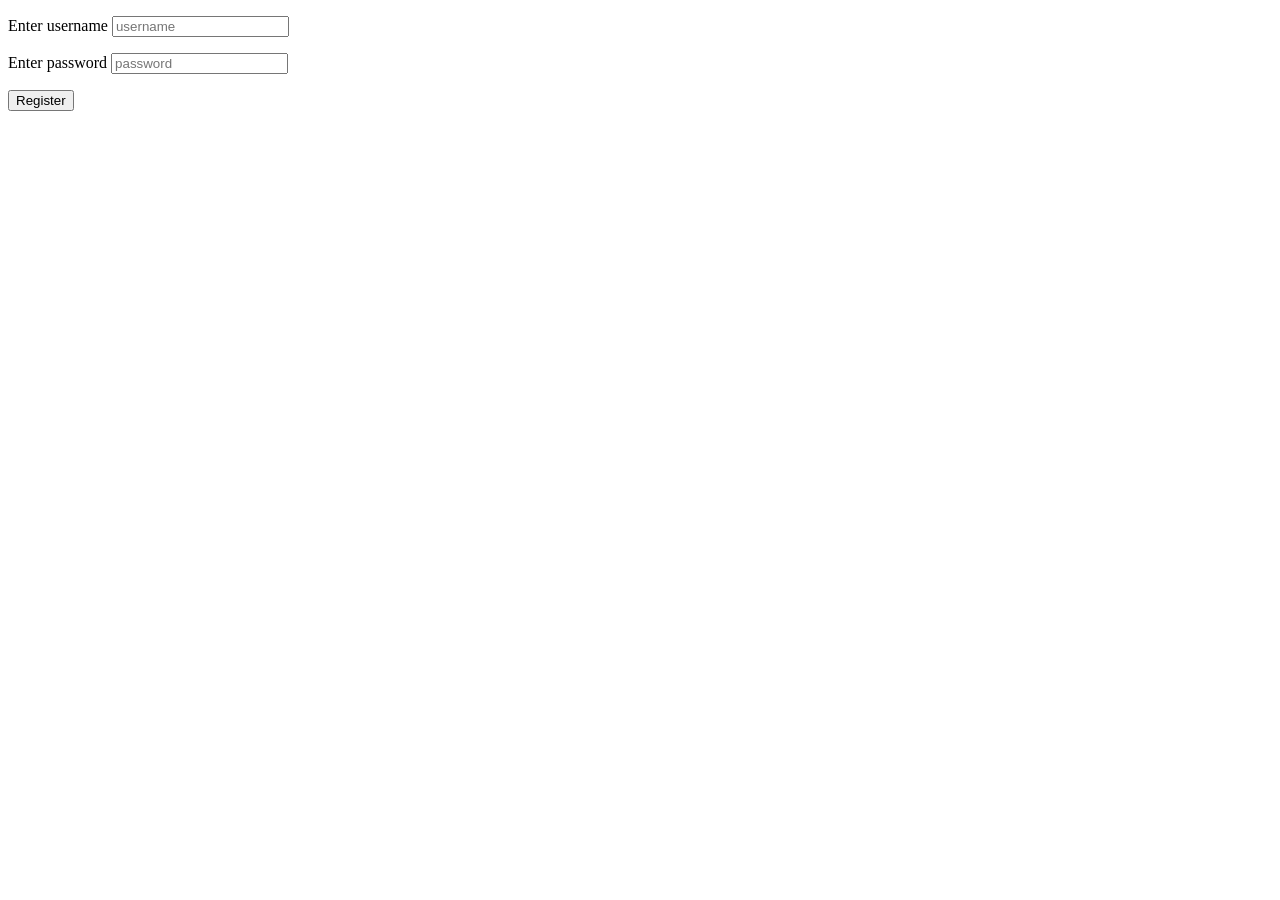
<file: index.html>
<!DOCTYPE html>
<html lang="en">
<head>
    <meta charset="UTF-8">
    <meta name="viewport" content="width=device-width, initial-scale=1.0">
    <meta http-equiv="X-UA-Compatible" content="ie=edge">
    <title>Document</title>
</head>
<body>
    <form>
    <p>
    <label for="Username">Enter username</label>
    <input type="text" id="Username" placeholder="username">
    </p>
    <p>
    <label for="pass">Enter password</label>
    <input type="password" id="pass" placeholder="password">
    </p>
    <p>
        <button>Register</button>
    </p>
    </form>
</body>
</html>
</file>
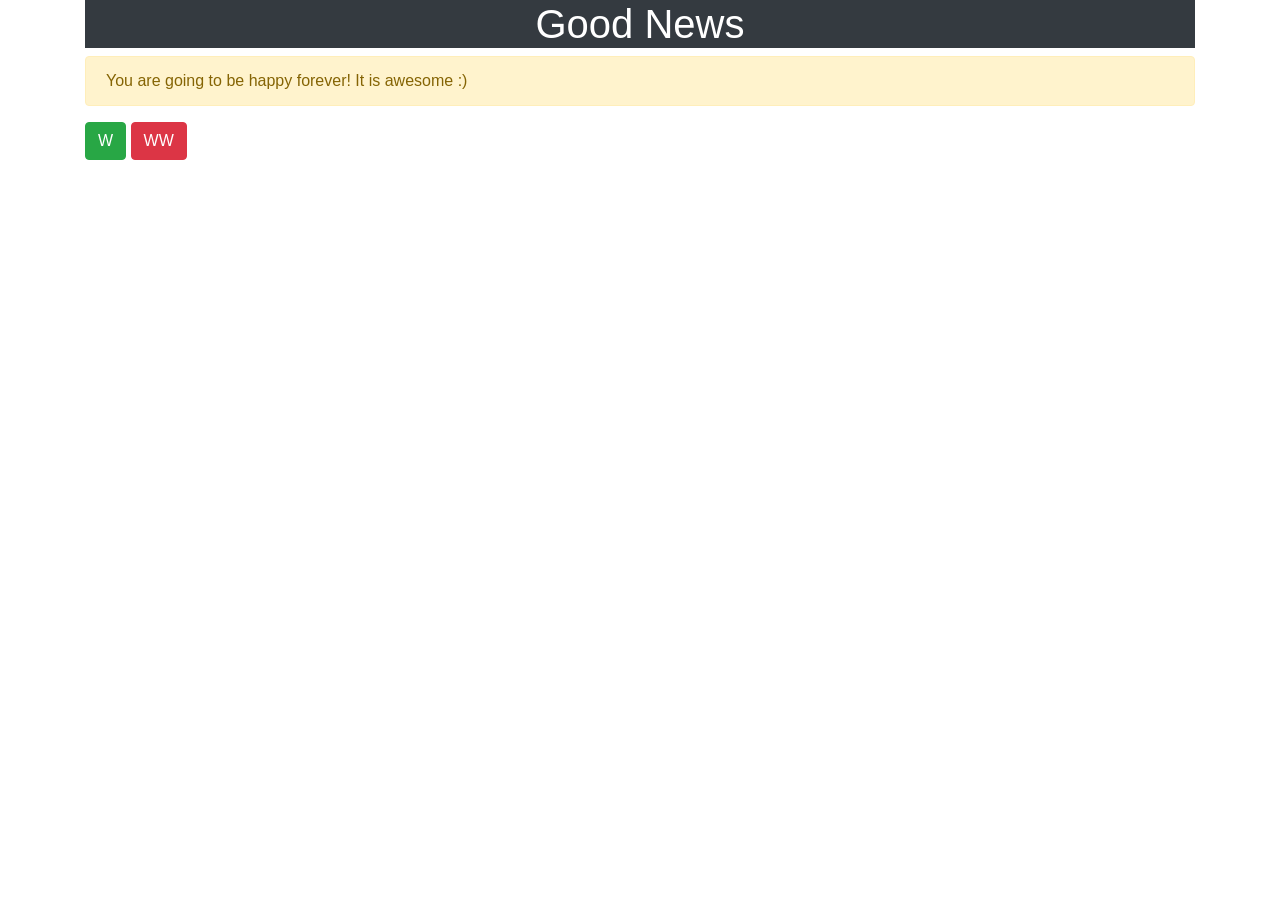
<file: bootstrap-basics.html>
<!DOCTYPE html>
<html>
<head>
    <title>Bootstrap Buttons Exercise</title>
    <!--INCLUDING BOOTSTRAP-->
    <link rel="stylesheet" href="https://stackpath.bootstrapcdn.com/bootstrap/4.5.2/css/bootstrap.min.css" integrity="sha384-JcKb8q3iqJ61gNV9KGb8thSsNjpSL0n8PARn9HuZOnIxN0hoP+VmmDGMN5t9UJ0Z" crossorigin="anonymous">

</head>
<body>
    <section class="container">
      <h1 class="text-center text-white bg-dark">Good News</h1>
      
      <div class="alert alert-warning" role="alert">
        You are going to be happy forever! It is awesome :) 
      </div>
      
      <button type="button" class="btn btn-success">W</button>
      <button type="button" class="btn btn-danger">WW</button>
      
    </section>
</body>
</html>
</file>
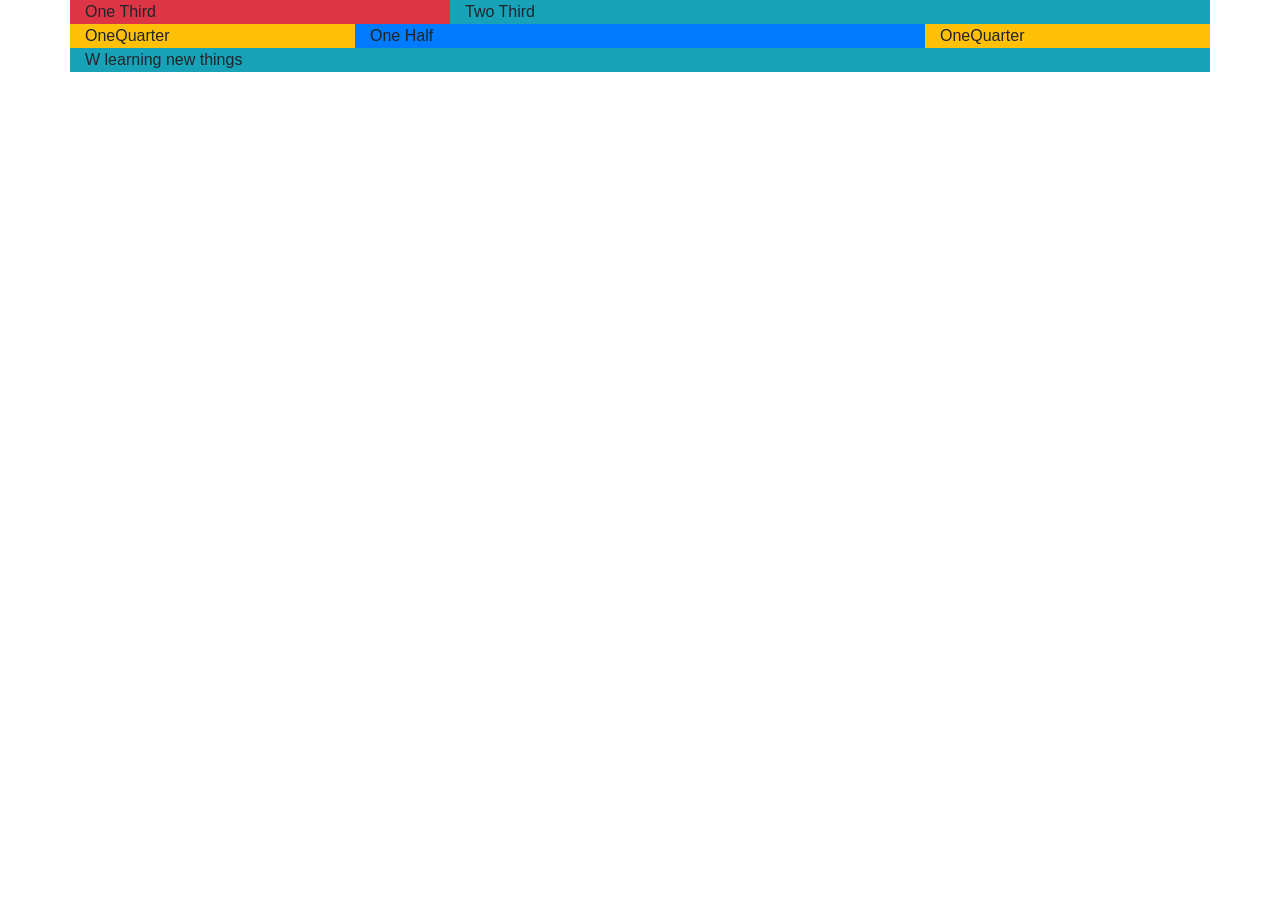
<file: bootstrap-grids.html>
<!DOCTYPE html>
<html>
<head>
    <title>Bootstrap Grid Exercise</title>
    <!--INCLUDING BOOTSTRAP-->
    <link rel="stylesheet" href="https://stackpath.bootstrapcdn.com/bootstrap/4.5.2/css/bootstrap.min.css" integrity="sha384-JcKb8q3iqJ61gNV9KGb8thSsNjpSL0n8PARn9HuZOnIxN0hoP+VmmDGMN5t9UJ0Z" crossorigin="anonymous">

</head>
<body>
    <div class="container">
        <div class="row">
    <div class="col-4 bg-danger">One Third</div>
    <div class="col-8 bg-info">Two Third</div>
    </div>
    <div class="row">
    <div class="col-3 bg-warning">OneQuarter</div>
    <div class="col-6 bg-primary">One Half</div>
    <div class="col-3 bg-warning">OneQuarter</div>
    <div class="col-12 bg-info">W learning new things</div>
    
</body>
</html>
</file>
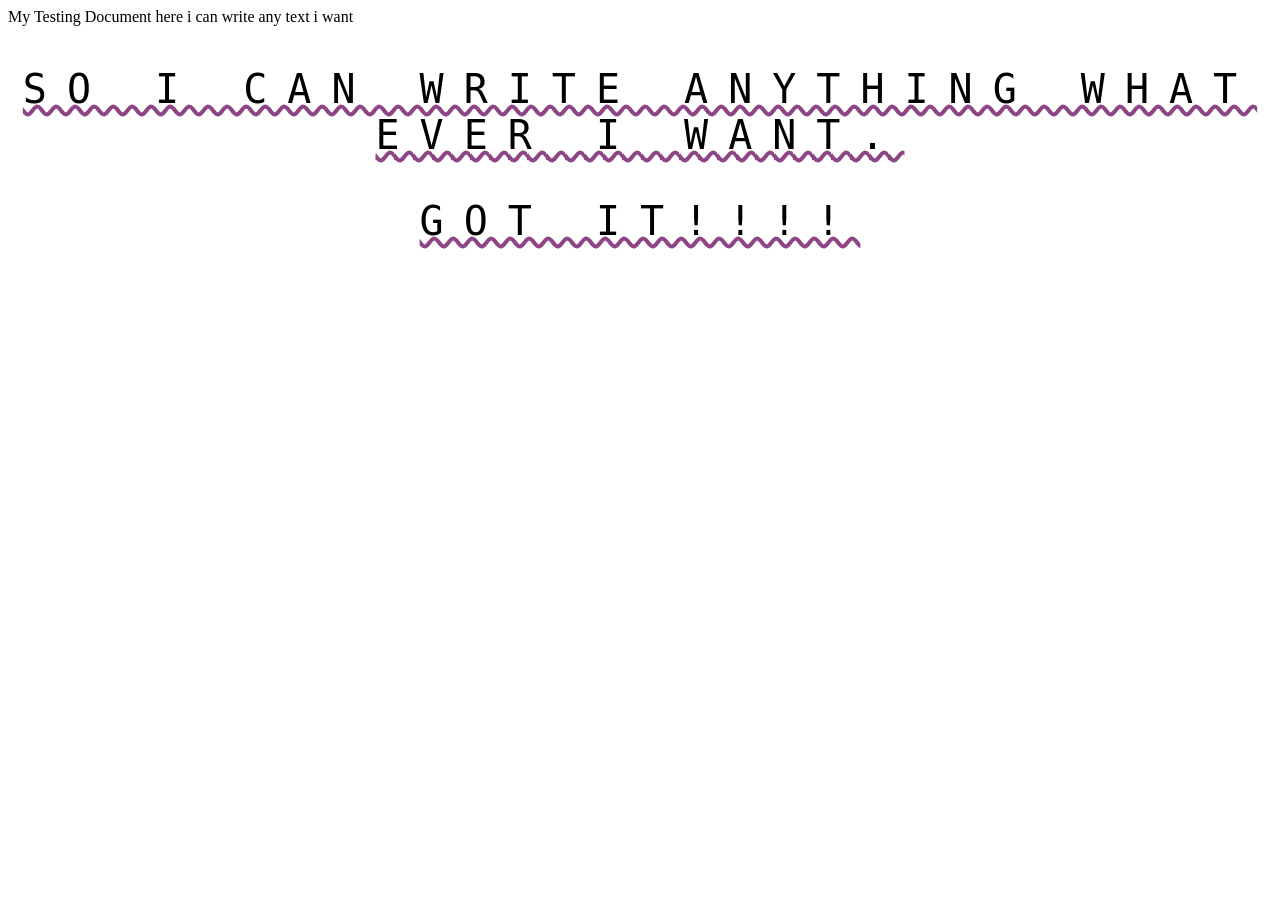
<file: color.html>
<!DOCTYPE html>
<html lang="en">
<head>
    <meta charset="UTF-8">
    <meta name="viewport" content="width=device-width, initial-scale=1.0">
    <title>Colour</title>
    <link rel="stylesheet" href="color.css">
</head>
<body>
    My Testing Document here i can write any text i want 
    <p>
        so i can write anything
        what ever i want.
    </p>
    <p>
        got it!!!!
    </p>
</body>
</html>
</file>
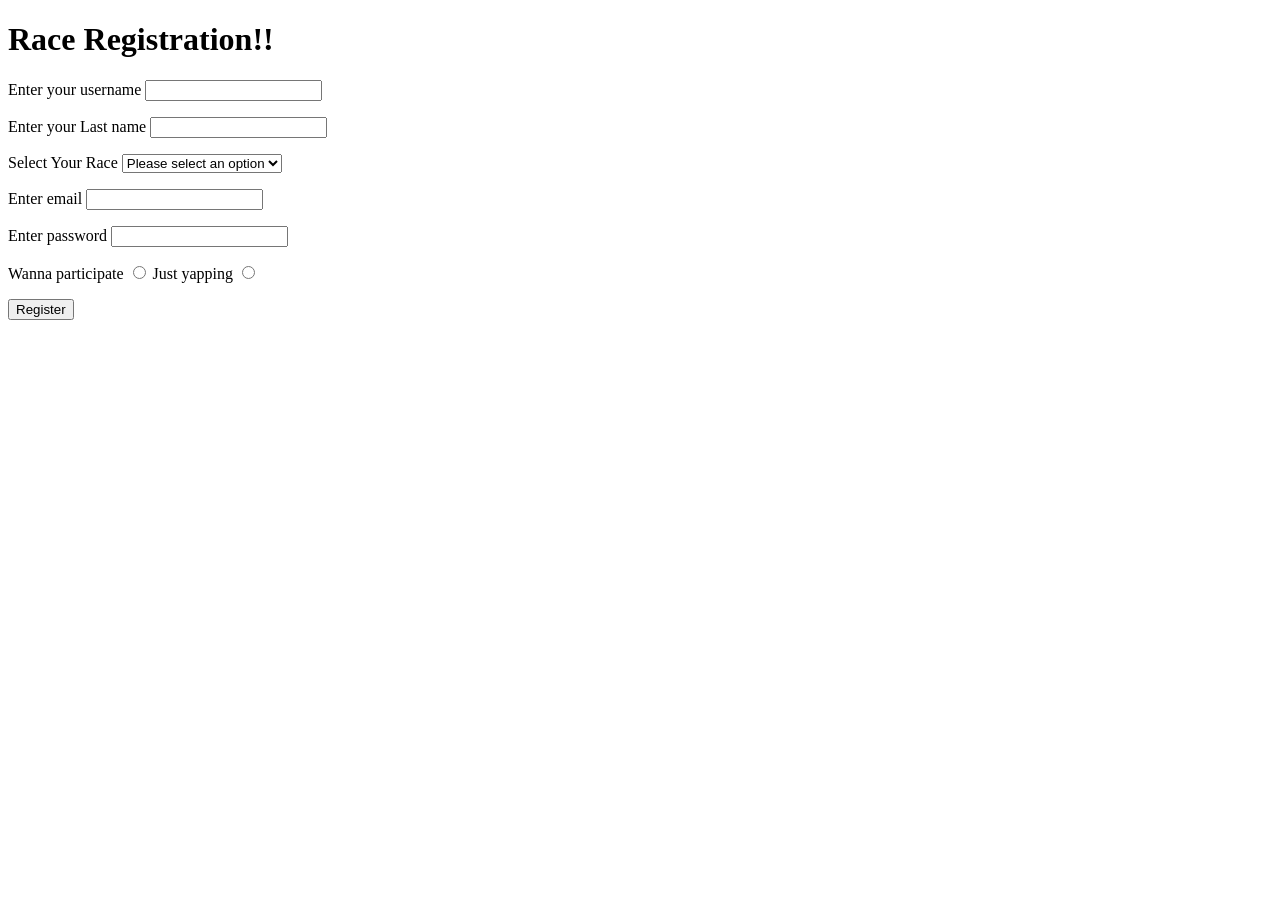
<file: marathon.html>
<!DOCTYPE html>
<html lang="en">
<head>
    <meta charset="UTF-8">
    <meta name="viewport" content="width=device-width, initial-scale=1.0">
    <title>Document</title>
</head>
<body>
    <form>
    <h1>
        Race Registration!!
    </h1>
    <p>
        
            <label for="name">Enter your username</label>
            <input type="text" name=" First name" id="name" required>
    </p>
    <p>
        <label for="Last">Enter your Last name</label>
        <input type="text" id="Last" name="Last Name" required>
    </p>
    <p>
        <label for="race">Select Your Race</label>
        <select name="Race" id="race" required>
            <option value="">Please select an option</option>
            <option value="Long">10KM</option>
            <option value="Medium">5KM</option>
            <option value="Short">3KM</option>
        </select>
    </p>
    <p>
        <label for="mail">Enter email</label>
        <input type="email" id="mail" name="Email" required>
    </p>
    <p>
        <label for="pass">Enter password</label>
        <input type="password" id="pass" name="Password" required>
    </p>
    <p>
        <label for="ys">Wanna participate</label>
        <input type="radio" name="YN" id="ys" value="ys">
        <label for="nn">Just yapping</label>
        <input type="radio" name="yap" id="nn" value="nn">
    </p>
    <p>
        <button>Register</button>
    </p>
</body>
</html>
</file>
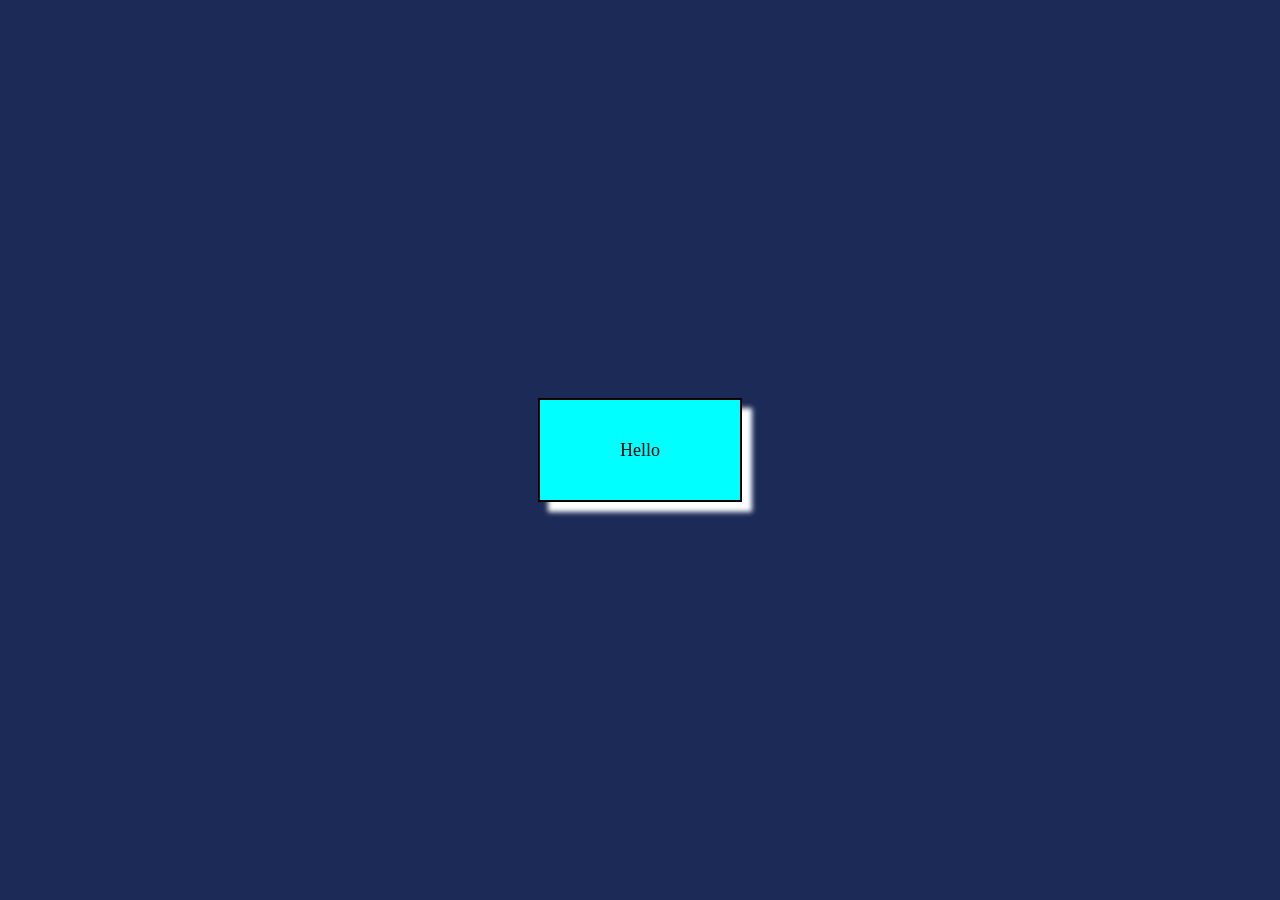
<file: transition.html>
<!DOCTYPE html>
<html lang="en">
<head>
    <meta charset="UTF-8">
    <meta name="viewport" content="width=device-width, initial-scale=1.0">
    <title>practice</title>
    <link rel="stylesheet" href="transition.css">
</head>
<body>
    <p>
        <span>Hello</span>
        
    </p>
    
</body>
</html>
</file>
<file: color.css>
p{
    text-transform: uppercase;
font-family: monospace;

text-align: center;

font-weight: 100;

font-size: 40px;

letter-spacing: 20px;

text-decoration: #8E4585 underline wavy;
}
</file>
<file: transition.css>
body {
  display: flex;           
  justify-content: center;   
  align-items: center;       
  height: 100vh;            
  margin: 0;
  background-color: rgb(28, 42, 88);
  transition: 2s;                
}

/* Your existing paragraph code */
span { 
  text-align: center;
  font-size: large;
  font-weight: 100;
}
p {
        display:flex;
    justify-content: center;
    align-items: center; 
  width: 200px; 
  height: 100px; 
  background-color: aqua; 
  transition: 2s; 
  border: 2px solid black;
  box-shadow: 10px 10px 5px white;
}

p:hover { 
  background-color: blue; 
  border-radius: 50%; 
  transform: rotate(360deg); 
  color: white;
  box-shadow: 10px 10px 5px black;
}
body:has(p:hover) { 
  background-color: blanchedalmond; 
  transition: 2s;
}
</file>
